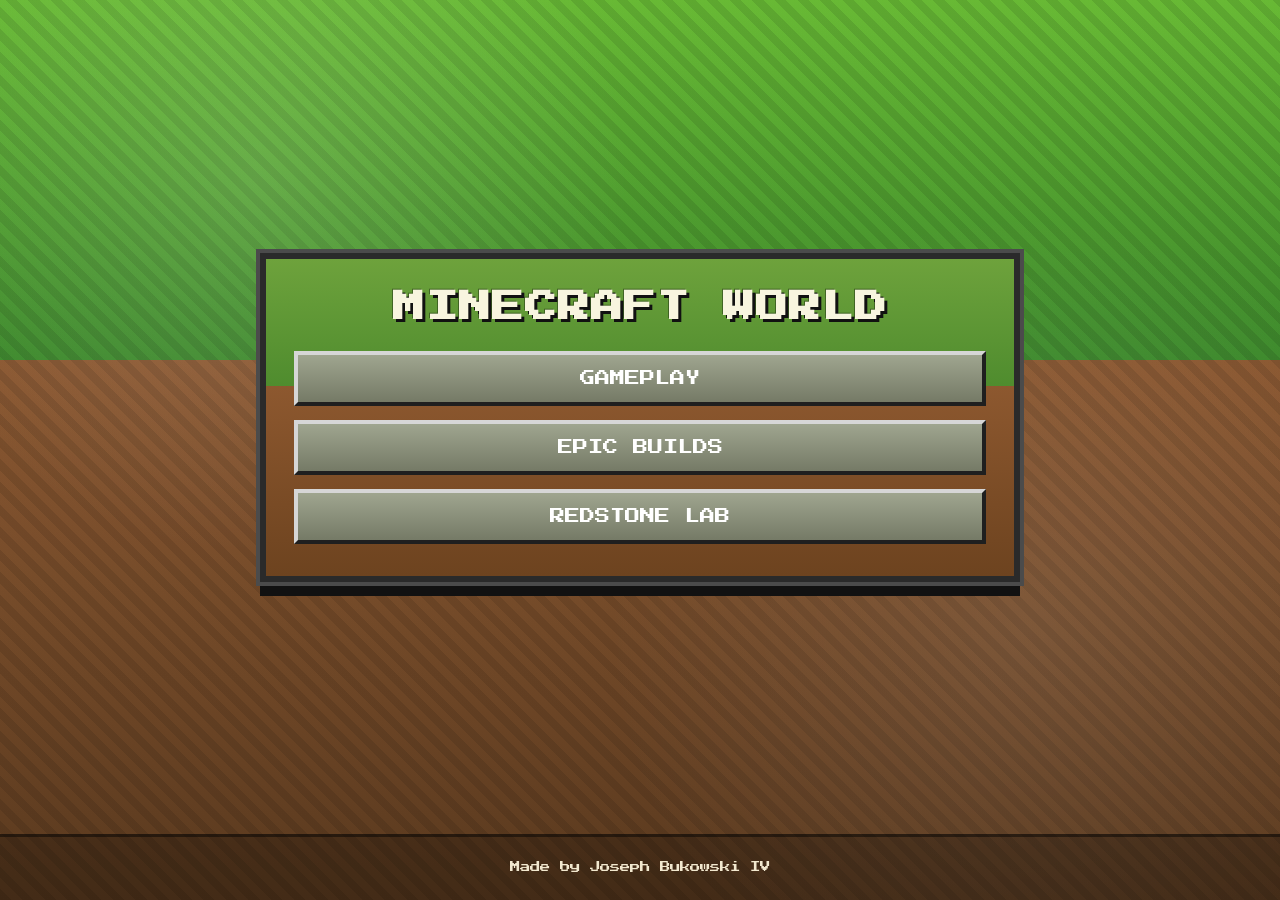
<file: index.html>
<!DOCTYPE html>
<html lang="en">
<head>
    <meta charset="UTF-8">
    <meta name="viewport" content="width=device-width, initial-scale=1.0">
    <title>Minecraft World</title>
    <link rel="preconnect" href="https://fonts.googleapis.com">
    <link rel="preconnect" href="https://fonts.gstatic.com" crossorigin>
    <link href="https://fonts.googleapis.com/css2?family=Press+Start+2P&display=swap" rel="stylesheet">
    <link rel="stylesheet" href="style.css">
</head>
<body>
    <main class="start-screen">
        <section class="menu-panel" aria-label="Minecraft style menu">
            <h1>MINECRAFT WORLD</h1>
            <div class="menu-buttons">
                <a class="menu-btn" href="gameplay.html">GAMEPLAY</a>
                <button type="button">Epic Builds</button>
                <button type="button">Redstone Lab</button>
            </div>
        </section>
    </main>
    <footer>
        <p>Made by Joseph Bukowski IV</p>
    </footer>
</body>
</html>
</file>
<file: style.css>
:root {
    --grass-top: #6bbf36;
    --grass-deep: #3f8d2d;
    --dirt-light: #8f5b33;
    --dirt-dark: #5c3b1f;
    --stone: #2a2a2a;
    --stone-light: #4b4b4b;
    --pixel-shadow: #111111;
    --text: #f8f5df;
}

* {
    box-sizing: border-box;
}

body {
    margin: 0;
    min-height: 100vh;
    display: flex;
    flex-direction: column;
    font-family: "Press Start 2P", monospace;
    color: var(--text);
    background:
        radial-gradient(circle at 20% 20%, rgba(255, 255, 255, 0.12), transparent 30%),
        radial-gradient(circle at 80% 70%, rgba(255, 255, 255, 0.08), transparent 35%),
        repeating-linear-gradient(
            45deg,
            rgba(0, 0, 0, 0.12) 0 8px,
            rgba(0, 0, 0, 0.03) 8px 16px
        ),
        linear-gradient(180deg, var(--grass-top) 0%, var(--grass-deep) 40%, var(--dirt-light) 40%, var(--dirt-dark) 100%);
}

.start-screen {
    flex: 1;
    display: grid;
    place-items: center;
    padding: 24px;
}

.menu-panel {
    width: min(760px, 100%);
    padding: 32px 28px;
    text-align: center;
    background:
        linear-gradient(180deg, #6ea23c 0%, #4f8c2e 40%, #8d582f 40%, #6d431f 100%);
    border: 6px solid var(--stone);
    box-shadow:
        0 0 0 4px var(--stone-light),
        0 14px 0 var(--pixel-shadow);
}

h1 {
    margin: 0;
    font-size: clamp(1.2rem, 3.3vw, 2rem);
    letter-spacing: 1px;
    text-shadow:
        3px 3px 0 var(--pixel-shadow),
        -1px -1px 0 rgba(0, 0, 0, 0.35);
}

.menu-buttons {
    margin-top: 28px;
    display: grid;
    gap: 14px;
}

.menu-buttons button,
.menu-buttons .menu-btn {
    width: 100%;
    display: inline-block;
    text-decoration: none;
    border: 4px solid #1f1f1f;
    border-top-color: #d6d6d6;
    border-left-color: #d6d6d6;
    border-radius: 0;
    background: linear-gradient(180deg, #9fa58f 0%, #757a66 100%);
    color: #ffffff;
    font: inherit;
    font-size: clamp(0.7rem, 2vw, 0.95rem);
    padding: 16px 14px;
    text-transform: uppercase;
    cursor: pointer;
}

.menu-buttons button:hover,
.menu-buttons .menu-btn:hover {
    background: linear-gradient(180deg, #b0b7a0 0%, #868d77 100%);
}

.menu-buttons button:active,
.menu-buttons .menu-btn:active {
    transform: translateY(2px);
}

footer {
    text-align: center;
    padding: 0.9rem 1rem 1.1rem;
    color: #f2e8cf;
    background: rgba(0, 0, 0, 0.25);
    border-top: 3px solid rgba(0, 0, 0, 0.45);
    font-size: 0.65rem;
}

@media (max-width: 520px) {
    .menu-panel {
        padding: 24px 16px;
        border-width: 4px;
        box-shadow:
            0 0 0 3px var(--stone-light),
            0 10px 0 var(--pixel-shadow);
    }

    .menu-buttons button,
    .menu-buttons .menu-btn {
        padding: 14px 10px;
    }
}
</file>
